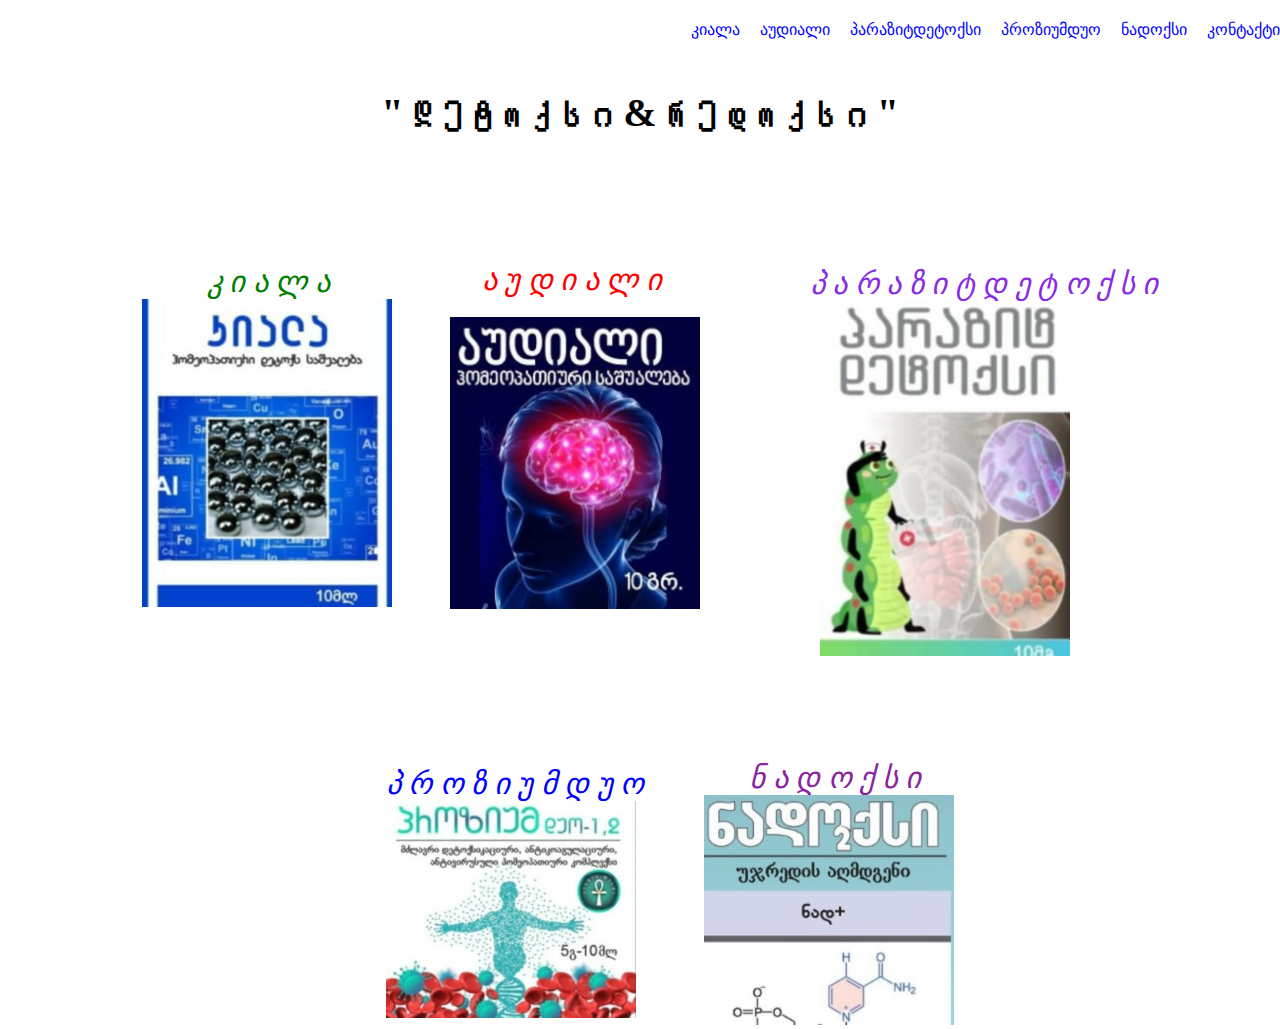
<file: index.html>
<!DOCTYPE html>
<html lang="en">
<head>
    <meta charset="UTF-8">
    <meta name="viewport" content="width=device-width, initial-scale=1.0">
    <title>Document</title>
    <link rel="stylesheet" href="./style.css">
</head>
<body>

  <nav>
    <ul>
      <a href="./kiala.html" >კიალა</a>
      <a href="audiali.html">აუდიალი</a>
      <a href="./parazitdetoqsi.html">პარაზიტდეტოქსი</a>
      <a href="./proziumduo.html">პროზიუმდუო</a>
      <a href="./nadox.html">ნადოქსი</a>
      <a href="./contact.html">კონტაქტი</a>
    </ul>   
  </nav>

    <h1 class="title">" Დ ე ტ ო ქ ს ი  & რ ე დ ო ქ ს ი "</h1>

<div class="mainpage">
    <div class="kiala">
      <p class="kialaname">კ ი ა ლ ა</p>
      <img class="kialaimg" src="./კიალა.jpg" alt="">
   </div>

   <div class="audiali">
     <p class="audialiname">ა უ დ ი ა ლ ი</p>
    <img class="audialiimg" src="./აუდიალი.jpg" alt="">
   </div>

   <div class="parazitdetoqsi">
    <p class="parazitdetoqsname">პ ა რ ა ზ ი ტ  დ ე ტ ო ქ ს ი</p>
   <img class="parazitdetoqsimg" src="./პარაზიტ დეტოქსი.jpg" alt="">
  </div> 

  <div class="proziumduo">
    <p class="proziumduoname">პ რ ო ზ ი უ მ  დ უ ო</p>
   <img class="proziumduoimg" src="./პროზიუმ დუო.jpg" alt="">
  </div>

  <div class="mainpage">
    <div class="nadox">
      <p class="nadoxname">ნ ა დ ო ქ ს ი</p>
      <img class="nadoximg" src="./download.jpg" alt="">
   </div>

</div>





</body>
</html>
</file>
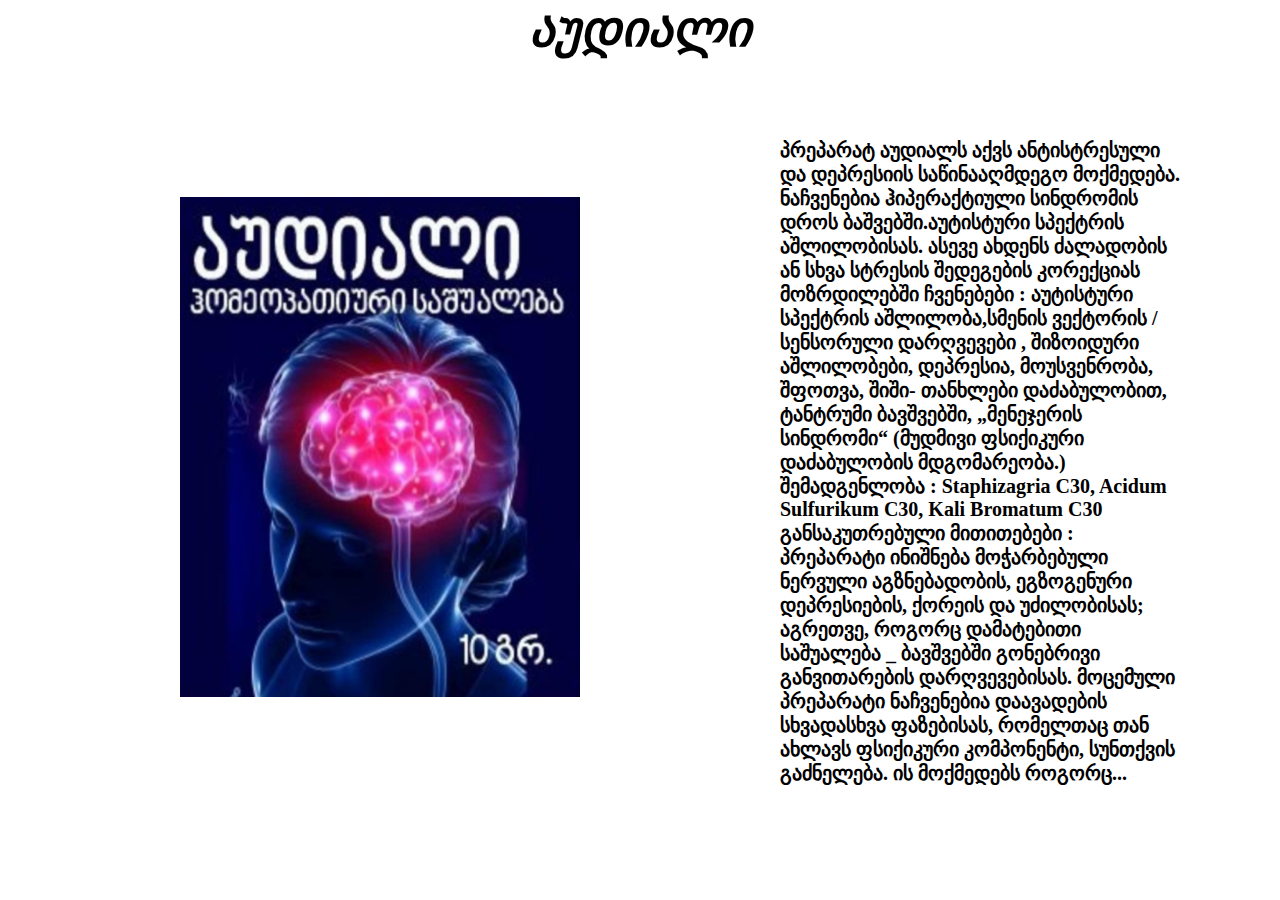
<file: audiali.html>
<!DOCTYPE html>
<html lang="en">
<head>
    <meta charset="UTF-8">
    <meta name="viewport" content="width=device-width, initial-scale=1.0">
    <title>Document</title>
    <link rel="stylesheet" href="./style.css">
</head>
<body>

    <h1 class="audialipagename">აუდიალი</h1>

    <div class="audialipages">
   <img class="audialipage" src="./აუდიალი.jpg" alt="">

   <p class="oneaudialp">
    პრეპარატ აუდიალს აქვს ანტისტრესული და დეპრესიის საწინააღმდეგო მოქმედება. ნაჩვენებია ჰიპერაქტიული სინდრომის დროს ბაშვებში.აუტისტური სპექტრის აშლილობისას. ასევე ახდენს ძალადობის ან სხვა სტრესის შედეგების კორექციას მოზრდილებში                                                                                                                                                                            ჩვენებები  :  აუტისტური სპექტრის აშლილობა,სმენის ვექტორის /სენსორული დარღვევები , შიზოიდური აშლილობები, დეპრესია, მოუსვენრობა, შფოთვა, შიში- თანხლები დაძაბულობით, ტანტრუმი ბავშვებში, „მენეჯერის სინდრომი“ (მუდმივი ფსიქიკური დაძაბულობის მდგომარეობა.) 
შემადგენლობა : Staphizagria C30, Acidum Sulfurikum C30, Kali Bromatum C30 
განსაკუთრებული მითითებები :
პრეპარატი ინიშნება მოჭარბებული ნერვული აგზნებადობის, ეგზოგენური დეპრესიების, ქორეის და უძილობისას; აგრეთვე, როგორც დამატებითი საშუალება _ ბავშვებში გონებრივი განვითარების დარღვევებისას. 
მოცემული პრეპარატი ნაჩვენებია დაავადების სხვადასხვა ფაზებისას, რომელთაც თან ახლავს ფსიქიკური კომპონენტი, სუნთქვის გაძნელება. ის მოქმედებს როგორც...

    </p>

</div>
   
    
</body>
</html>
</file>
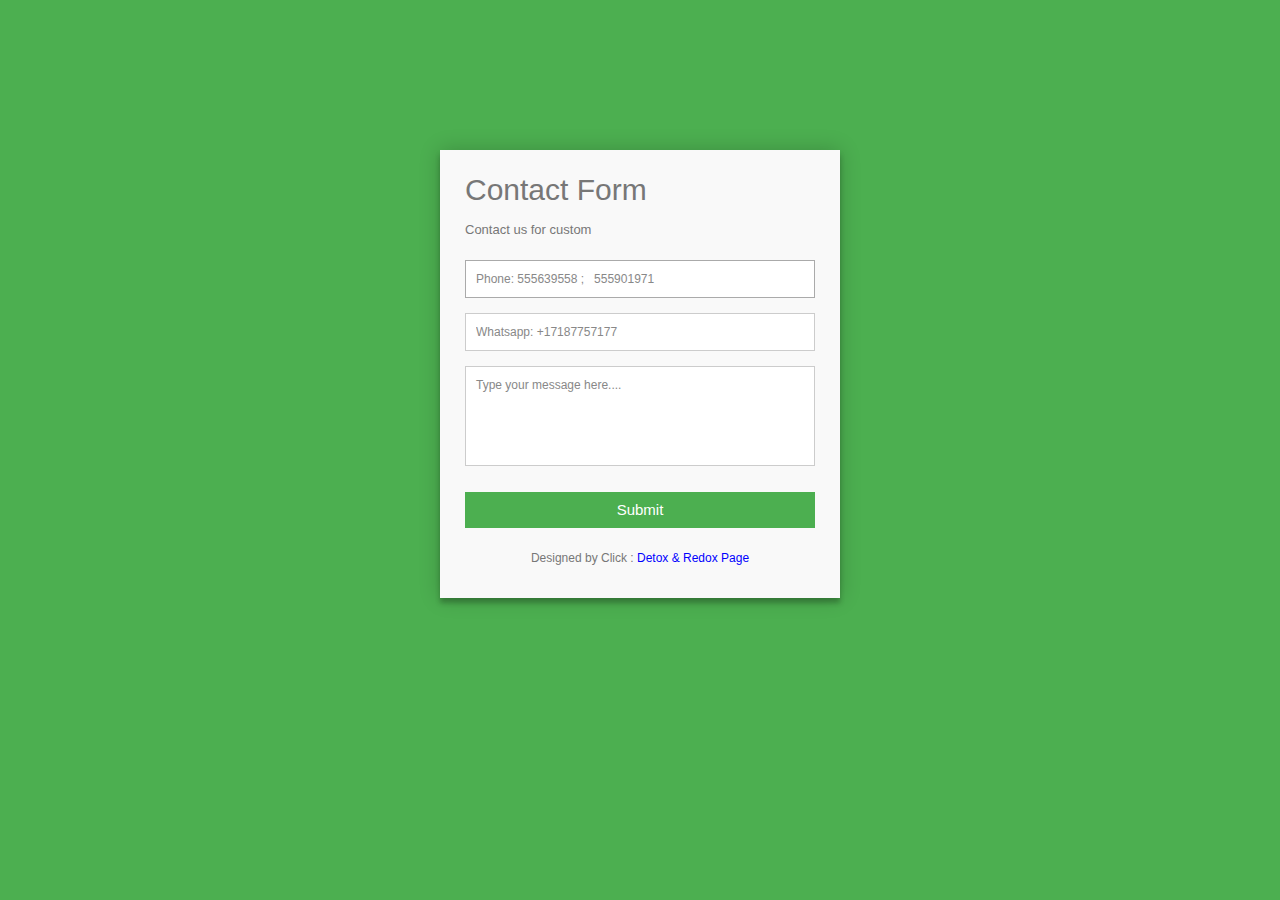
<file: contact.html>
<!DOCTYPE html>
<html lang="en">
<head>
    <meta charset="UTF-8">
    <meta name="viewport" content="width=device-width, initial-scale=1.0">
    <title>Document</title>
    <link rel="stylesheet" href="./style.css">
</head>
<body class="contacts">

    <div class="container">  
        <form id="contact" action="" method="post">
          <h3> Contact Form</h3>
          <h4>Contact us for custom </h4>
          <fieldset>
            <input placeholder="Phone: 555639558 ;   555901971" type="text" tabindex="1" required autofocus>
          </fieldset>
          <fieldset>
            <input placeholder="Whatsapp: +17187757177" type="email" tabindex="2" required>
          </fieldset>
          <fieldset>
            <textarea placeholder="Type your message here...." tabindex="5" required></textarea>
          </fieldset>
          <fieldset>
            <button name="submit" type="submit" id="contact-submit" data-submit="...Sending">Submit</button>
          </fieldset>
              <p class="copyright">Designed by Click : <a href="https://www.facebook.com/share/g/BmnuvSDKrvCSLkjA/" target="_blank" title="Detox & Redox Page">Detox & Redox Page</a></p>
        </form>
      </div>
    
</body>
</html>
</file>
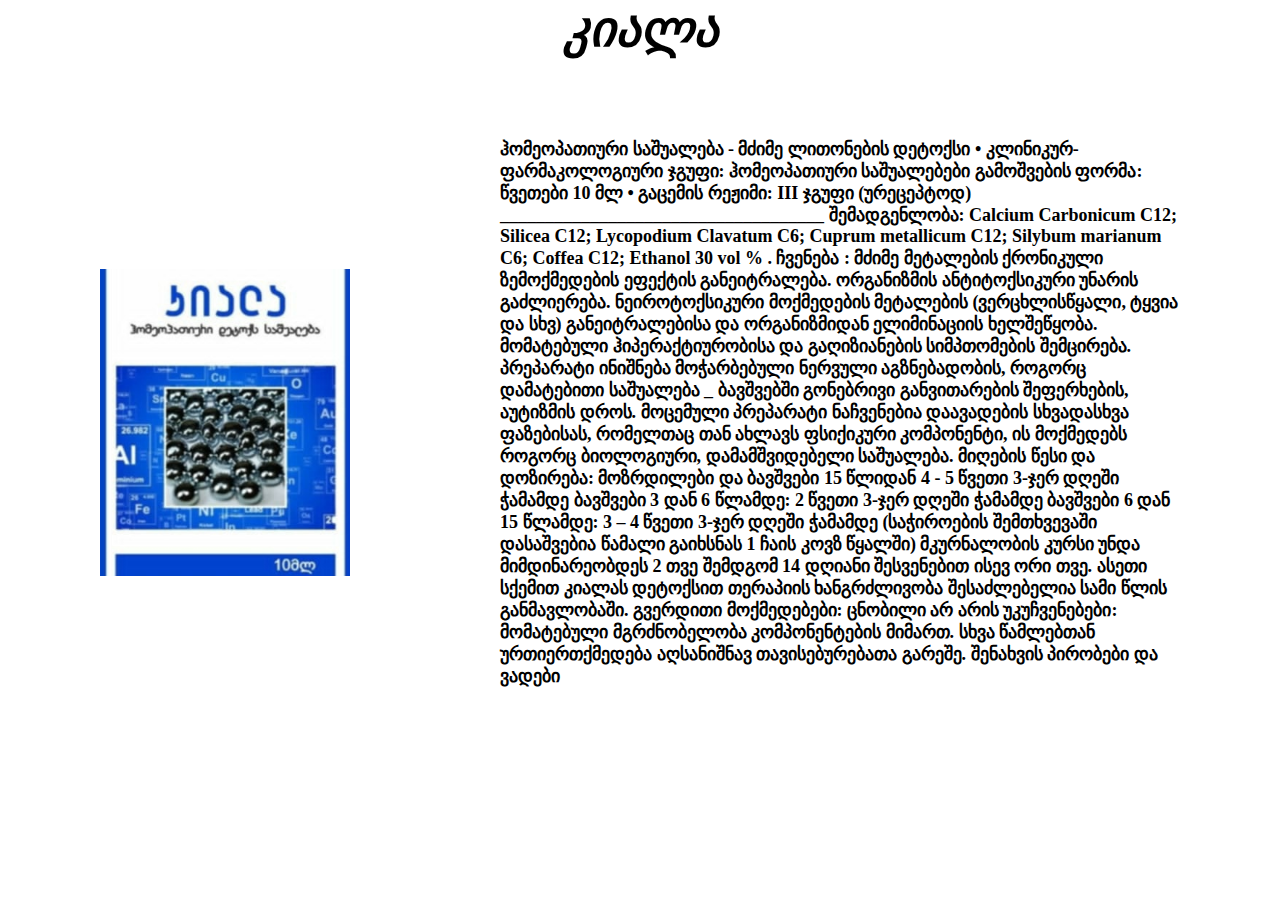
<file: kiala.html>
<!DOCTYPE html>
<html lang="en">
<head>
    <meta charset="UTF-8">
    <meta name="viewport" content="width=device-width, initial-scale=1.0">
    <title>Document</title>
    <link rel="stylesheet" href="./style.css">
</head>
<body>

    <h1 class="kialapagename">კიალა</h1>

    <div class="kialapages">
   <img class="kialapage" src="./კიალა.jpg" alt="">

   <p class="onekialap">ჰომეოპათიური საშუალება - მძიმე ლითონების დეტოქსი 
    • კლინიკურ-ფარმაკოლოგიური ჯგუფი: ჰომეოპათიური საშუალებები 
      გამოშვების ფორმა: წვეთები 10  მლ 
    • გაცემის რეჟიმი: III ჯგუფი (ურეცეპტოდ) 
    ____________________________________ 
    შემადგენლობა: Calcium   Carbonicum   C12; Silicea   C12; Lycopodium Clavatum   C6; Cuprum  metallicum  C12; Silybum marianum  C6; Coffea  C12; 
    Ethanol 30 vol % . 
    ჩვენება : მძიმე  მეტალების ქრონიკული ზემოქმედების  ეფექტის  განეიტრალება. ორგანიზმის  ანტიტოქსიკური უნარის გაძლიერება.   ნეიროტოქსიკური  მოქმედების მეტალების (ვერცხლისწყალი, ტყვია და სხვ) განეიტრალებისა და  ორგანიზმიდან ელიმინაციის ხელშეწყობა.  
    მომატებული ჰიპერაქტიურობისა და გაღიზიანების  სიმპთომების  შემცირება. 
    პრეპარატი ინიშნება მოჭარბებული ნერვული აგზნებადობის,  
    როგორც დამატებითი საშუალება _ ბავშვებში გონებრივი 
    განვითარების  შეფერხების, აუტიზმის დროს.   
    მოცემული პრეპარატი ნაჩვენებია დაავადების სხვადასხვა ფაზებისას, რომელთაც თან ახლავს ფსიქიკური კომპონენტი, ის მოქმედებს როგორც ბიოლოგიური, დამამშვიდებელი საშუალება. 
    მიღების წესი და დოზირება: 
    მოზრდილები და ბავშვები 15 წლიდან 4 - 5 წვეთი  3-ჯერ  დღეში  ჭამამდე 
    ბავშვები 3 დან  6 წლამდე: 2 წვეთი  3-ჯერ  დღეში  ჭამამდე 
    ბავშვები 6 დან 15 წლამდე: 3 – 4  წვეთი  3-ჯერ  დღეში  ჭამამდე 
    (საჭიროების  შემთხვევაში დასაშვებია წამალი  გაიხსნას 1 ჩაის  კოვზ წყალში) 
     მკურნალობის  კურსი უნდა მიმდინარეობდეს 2 თვე შემდგომ 14 დღიანი შესვენებით ისევ ორი თვე. ასეთი სქემით კიალას დეტოქსით თერაპიის ხანგრძლივობა შესაძლებელია სამი წლის განმავლობაში.  
    გვერდითი მოქმედებები: ცნობილი არ არის 
    უკუჩვენებები:   მომატებული მგრძნობელობა  კომპონენტების  მიმართ. 
    სხვა წამლებთან ურთიერთქმედება 
    აღსანიშნავ თავისებურებათა გარეშე. 
    შენახვის პირობები და ვადები 
    </p>

</div>
   


    
</body>
</html>
</file>
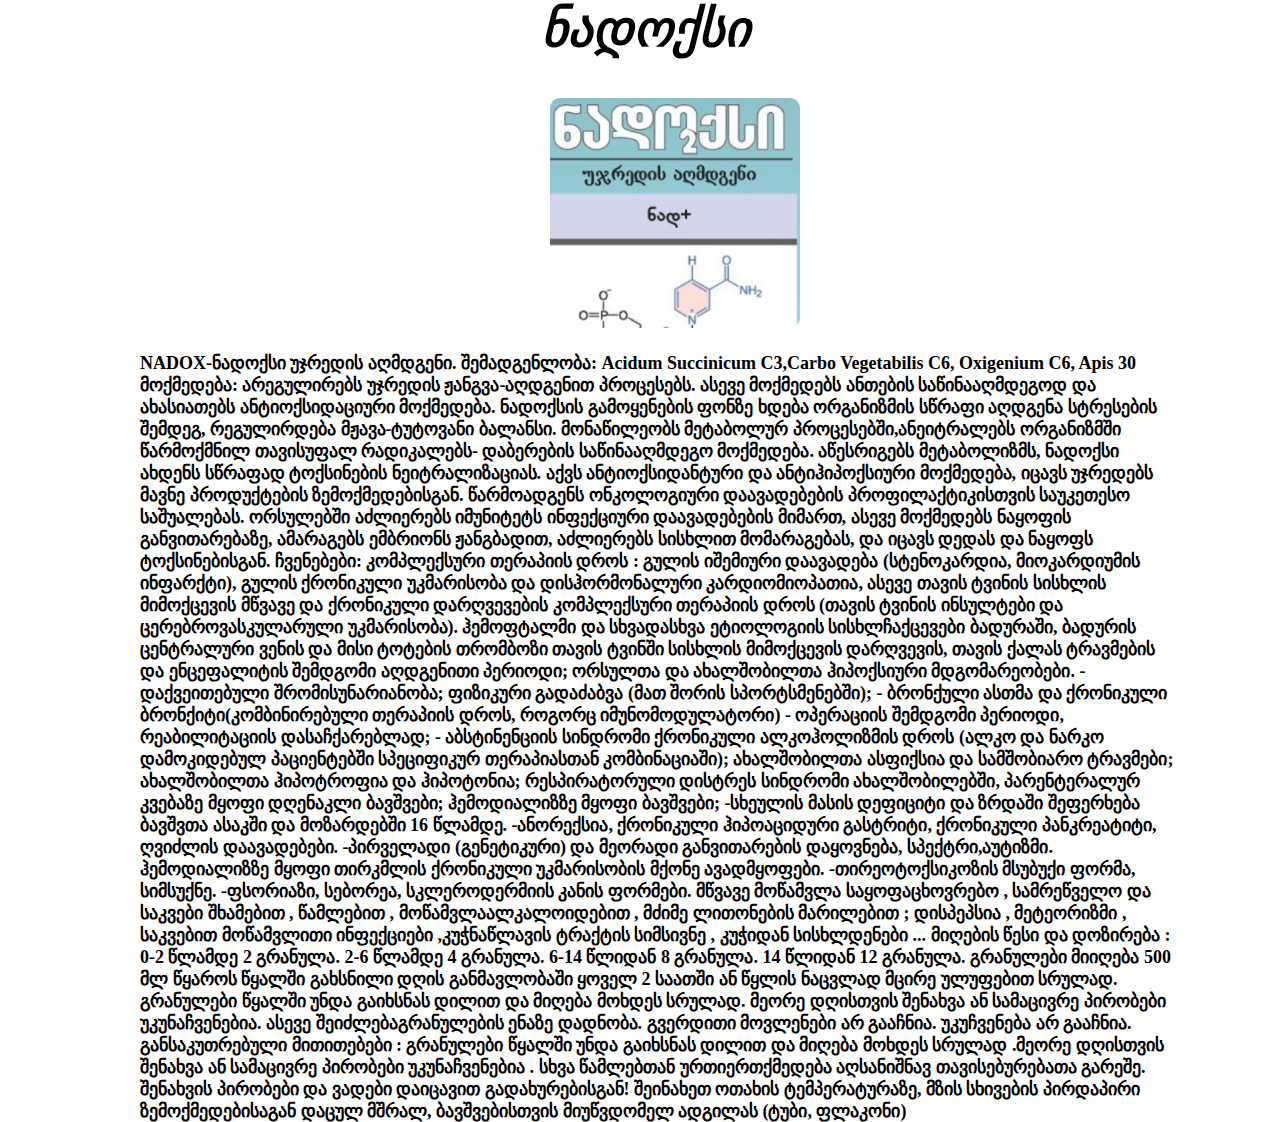
<file: nadox.html>
<!DOCTYPE html>
<html lang="en">
<head>
    <meta charset="UTF-8">
    <meta name="viewport" content="width=device-width, initial-scale=1.0">
    <title>Document</title>
    <link rel="stylesheet" href="./style.css">
</head>
<body>

    <h1 class="nadoqsipagename">ნადოქსი</h1>

    <img class="nadoqsipage" src="./download.jpg" alt="">

<div class="nadoqsipages">

    <div class="nadoqsipages">
  
   <p class="onenadoqsp">
    NADOX-ნადოქსი უჯრედის აღმდგენი. 
შემადგენლობა: Acidum Succinicum C3,Carbo Vegetabilis C6, Oxigenium C6, Apis 30 
მოქმედება: არეგულირებს უჯრედის ჟანგვა-აღდგენით პროცესებს. ასევე მოქმედებს ანთების საწინააღმდეგოდ და ახასიათებს ანტიოქსიდაციური მოქმედება.  ნადოქსის  გამოყენების ფონზე ხდება ორგანიზმის სწრაფი აღდგენა სტრესების შემდეგ, რეგულირდება მჟავა-ტუტოვანი ბალანსი.  მონაწილეობს  მეტაბოლურ პროცესებში,ანეიტრალებს ორგანიზმში წარმოქმნილ თავისუფალ რადიკალებს- დაბერების საწინააღმდეგო მოქმედება. აწესრიგებს მეტაბოლიზმს, ნადოქსი ახდენს სწრაფად ტოქსინების ნეიტრალიზაციას. აქვს ანტიოქსიდანტური და ანტიჰიპოქსიური მოქმედება, იცავს უჯრედებს მავნე პროდუქტების ზემოქმედებისგან. წარმოადგენს ონკოლოგიური დაავადებების პროფილაქტიკისთვის საუკეთესო საშუალებას. ორსულებში აძლიერებს იმუნიტეტს ინფექციური დაავადებების მიმართ, ასევე მოქმედებს ნაყოფის განვითარებაზე, ამარაგებს ემბრიონს ჟანგბადით, აძლიერებს სისხლით მომარაგებას, და იცავს დედას და ნაყოფს ტოქსინებისგან.                                                                   ჩვენებები:  კომპლექსური თერაპიის დროს : 
 გულის იშემიური დაავადება (სტენოკარდია, მიოკარდიუმის ინფარქტი), გულის ქრონიკული უკმარისობა და დისჰორმონალური კარდიომიოპათია, ასევე თავის ტვინის სისხლის მიმოქცევის მწვავე და ქრონიკული დარღვევების კომპლექსური თერაპიის დროს (თავის ტვინის ინსულტები და  ცერებროვასკულარული უკმარისობა). ჰემოფტალმი და სხვადასხვა ეტიოლოგიის სისხლჩაქცევები ბადურაში, ბადურის ცენტრალური ვენის და მისი ტოტების თრომბოზი                                                                                                                                                                                                               თავის ტვინში სისხლის მიმოქცევის დარღვევის, თავის ქალას ტრავმების და ენცეფალიტის  შემდგომი აღდგენითი პერიოდი; ორსულთა და ახალშობილთა ჰიპოქსიური მდგომარეობები.                                                                                                                             - დაქვეითებული შრომისუნარიანობა; ფიზიკური გადაძაბვა (მათ შორის სპორტსმენებში); 
- ბრონქული ასთმა და ქრონიკული ბრონქიტი(კომბინირებული თერაპიის დროს, როგორც იმუნომოდულატორი) 
- ოპერაციის შემდგომი პერიოდი, რეაბილიტაციის დასაჩქარებლად; 
- აბსტინენციის სინდრომი ქრონიკული ალკოჰოლიზმის დროს (ალკო და ნარკო დამოკიდებულ პაციენტებში სპეციფიკურ თერაპიასთან კომბინაციაში);  ახალშობილთა ასფიქსია და სამშობიარო ტრავმები; ახალშობილთა ჰიპოტროფია და ჰიპოტონია; რესპირატორული დისტრეს სინდრომი ახალშობილებში, პარენტერალურ კვებაზე მყოფი დღენაკლი ბავშვები; ჰემოდიალიზზე მყოფი ბავშვები; 
-სხეულის მასის დეფიციტი და ზრდაში შეფერხება ბავშვთა  ასაკში და მოზარდებში 16 წლამდე. 
-ანორექსია, ქრონიკული ჰიპოაციდური გასტრიტი, ქრონიკული პანკრეატიტი, ღვიძლის დაავადებები. 
-პირველადი (გენეტიკური) და მეორადი განვითარების დაყოვნება, სპექტრი,აუტიზმი.  ჰემოდიალიზზე მყოფი თირკმლის ქრონიკული უკმარისობის მქონე ავადმყოფები. 
-თირეოტოქსიკოზის მსუბუქი ფორმა, სიმსუქნე. 
-ფსორიაზი, სებორეა, სკლეროდერმიის კანის ფორმები.    მწვავე მოწამვლა საყოფაცხოვრებო , სამრეწველო და საკვები შხამებით , წამლებით , მოწამვლაალკალოიდებით , მძიმე ლითონების მარილებით ; დისპეპსია , მეტეორიზმი , საკვებით მოწამვლითი ინფექციები ,კუჭნაწლავის ტრაქტის სიმსივნე , კუჭიდან სისხლდენები   ...                                                                                                       მიღების წესი და დოზირება : 0-2 წლამდე 2 გრანულა.  2-6 წლამდე 4 გრანულა. 6-14 წლიდან 8 გრანულა. 14 წლიდან 12 გრანულა. გრანულები მიიღება  500 მლ წყაროს წყალში გახსნილი დღის განმავლობაში ყოველ 2 საათში ან წყლის ნაცვლად მცირე ულუფებით სრულად. გრანულები წყალში უნდა გაიხსნას დილით და მიღება მოხდეს სრულად. მეორე დღისთვის შენახვა ან სამაცივრე პირობები უკუნაჩვენებია. ასევე შეიძლებაგრანულების ენაზე დადნობა. 
გვერდითი მოვლენები 
არ გააჩნია. 
უკუჩვენება 
არ გააჩნია. 
განსაკუთრებული მითითებები : 
გრანულები წყალში უნდა გაიხსნას დილით და მიღება მოხდეს სრულად .მეორე დღისთვის შენახვა ან სამაცივრე პირობები უკუნაჩვენებია . 
სხვა წამლებთან ურთიერთქმედება 
აღსანიშნავ თავისებურებათა გარეშე. 
შენახვის პირობები და ვადები 
დაიცავით გადახურებისგან! შეინახეთ ოთახის ტემპერატურაზე, მზის სხივების პირდაპირი ზემოქმედებისაგან დაცულ მშრალ, ბავშვებისთვის მიუწვდომელ ადგილას (ტუბი, ფლაკონი)
    </p>

        
</div>
    
</body>
</html>
</file>
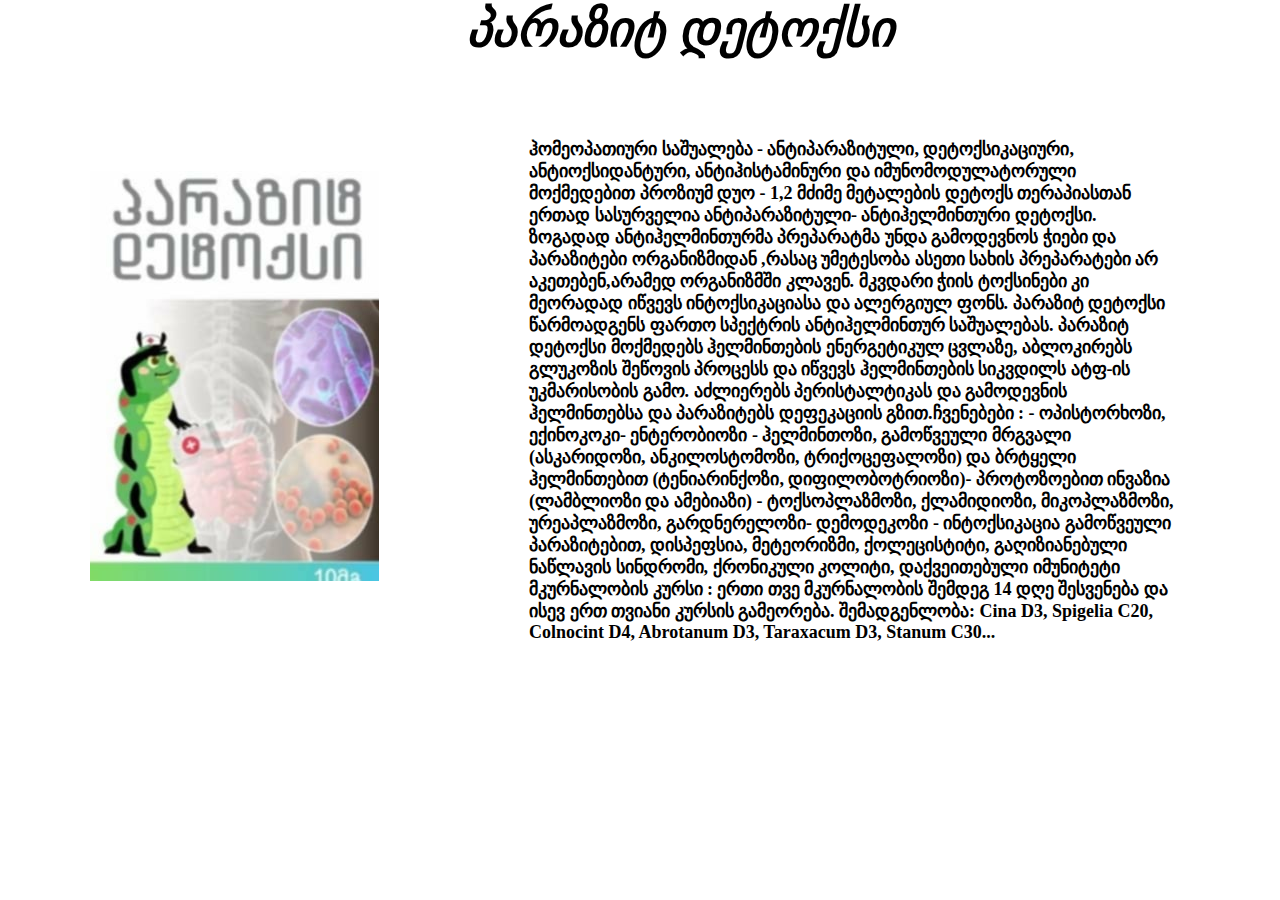
<file: parazitdetoqsi.html>
<!DOCTYPE html>
<html lang="en">
<head>
    <meta charset="UTF-8">
    <meta name="viewport" content="width=device-width, initial-scale=1.0">
    <title>Document</title>
    <link rel="stylesheet" href="./style.css">
</head>
<body>

    <h1 class="parazitdetoqsnamee">პარაზიტ დეტოქსი</h1>

    <div class="parazitdetoqspages">
   <img class="parazitdetoqsname" src="./პარაზიტ დეტოქსი.jpg" alt="">

   <p class="oneparazitdetoqsp">
    ჰომეოპათიური საშუალება - ანტიპარაზიტული, დეტოქსიკაციური, ანტიოქსიდანტური, ანტიჰისტამინური და იმუნომოდულატორული მოქმედებით
    პროზიუმ დუო - 1,2  მძიმე მეტალების დეტოქს თერაპიასთან ერთად სასურველია ანტიპარაზიტული- ანტიჰელმინთური დეტოქსი.  ზოგადად ანტიჰელმინთურმა პრეპარატმა უნდა გამოდევნოს ჭიები და პარაზიტები  ორგანიზმიდან ,რასაც უმეტესობა ასეთი სახის პრეპარატები არ აკეთებენ,არამედ ორგანიზმში კლავენ. მკვდარი ჭიის ტოქსინები კი მეორადად იწვევს ინტოქსიკაციასა და ალერგიულ                               ფონს.                                                                                               
   პარაზიტ დეტოქსი წარმოადგენს ფართო სპექტრის ანტიჰელმინთურ საშუალებას. პარაზიტ დეტოქსი მოქმედებს ჰელმინთების ენერგეტიკულ ცვლაზე, აბლოკირებს გლუკოზის შეწოვის პროცესს და იწვევს ჰელმინთების სიკვდილს ატფ-ის უკმარისობის გამო. აძლიერებს პერისტალტიკას და გამოდევნის ჰელმინთებსა და პარაზიტებს დეფეკაციის გზით.ჩვენებები :
   - ოპისტორხოზი,  ექინოკოკი- ენტერობიოზი
   - ჰელმინთოზი, გამოწვეული მრგვალი (ასკარიდოზი, ანკილოსტომოზი, ტრიქოცეფალოზი) და ბრტყელი ჰელმინთებით (ტენიარინქოზი, დიფილობოტრიოზი)- პროტოზოებით ინვაზია (ლამბლიოზი და ამებიაზი)
   - ტოქსოპლაზმოზი, ქლამიდიოზი, მიკოპლაზმოზი, ურეაპლაზმოზი, გარდნერელოზი- დემოდეკოზი
   - ინტოქსიკაცია გამოწვეული პარაზიტებით, დისპეფსია, მეტეორიზმი, ქოლეცისტიტი, გაღიზიანებული ნაწლავის სინდრომი, ქრონიკული კოლიტი, დაქვეითებული იმუნიტეტი 
    მკურნალობის კურსი : ერთი თვე მკურნალობის შემდეგ 14 დღე შესვენება და ისევ ერთ თვიანი კურსის გამეორება.
    შემადგენლობა: Cina D3, Spigelia C20, Colnocint  D4, Abrotanum D3, Taraxacum D3, Stanum C30...   
    </p>

</div>
    
</body>
</html>
</file>
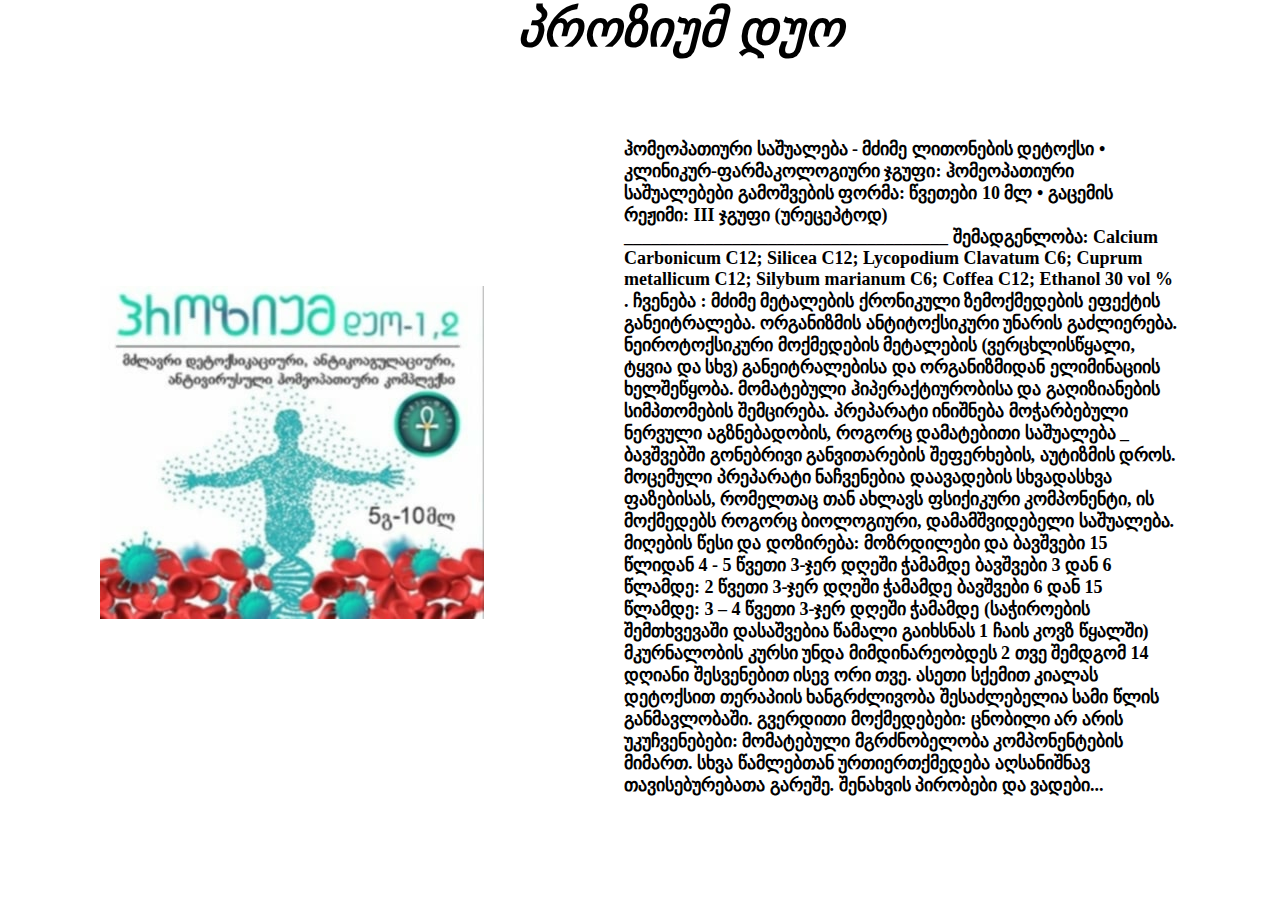
<file: proziumduo.html>
<!DOCTYPE html>
<html lang="en">
<head>
    <meta charset="UTF-8">
    <meta name="viewport" content="width=device-width, initial-scale=1.0">
    <title>Document</title>
    <link rel="stylesheet" href="./style.css">
</head>
<body>

    <h1 class="proziumduopagename">პროზიუმ დუო</h1>

    <div class="proziumduopages">
   <img class="proziumduopage" src="./პროზიუმ დუო.jpg" alt="">

   <p class="oneproziumduop">ჰომეოპათიური საშუალება - მძიმე ლითონების დეტოქსი 
    • კლინიკურ-ფარმაკოლოგიური ჯგუფი: ჰომეოპათიური საშუალებები 
      გამოშვების ფორმა: წვეთები 10  მლ 
    • გაცემის რეჟიმი: III ჯგუფი (ურეცეპტოდ) 
    ____________________________________ 
    შემადგენლობა: Calcium   Carbonicum   C12; Silicea   C12; Lycopodium Clavatum   C6; Cuprum  metallicum  C12; Silybum marianum  C6; Coffea  C12; 
    Ethanol 30 vol % . 
    ჩვენება : მძიმე  მეტალების ქრონიკული ზემოქმედების  ეფექტის  განეიტრალება. ორგანიზმის  ანტიტოქსიკური უნარის გაძლიერება.   ნეიროტოქსიკური  მოქმედების მეტალების (ვერცხლისწყალი, ტყვია და სხვ) განეიტრალებისა და  ორგანიზმიდან ელიმინაციის ხელშეწყობა.  
    მომატებული ჰიპერაქტიურობისა და გაღიზიანების  სიმპთომების  შემცირება. 
    პრეპარატი ინიშნება მოჭარბებული ნერვული აგზნებადობის,  
    როგორც დამატებითი საშუალება _ ბავშვებში გონებრივი 
    განვითარების  შეფერხების, აუტიზმის დროს.   
    მოცემული პრეპარატი ნაჩვენებია დაავადების სხვადასხვა ფაზებისას, რომელთაც თან ახლავს ფსიქიკური კომპონენტი, ის მოქმედებს როგორც ბიოლოგიური, დამამშვიდებელი საშუალება. 
    მიღების წესი და დოზირება: 
    მოზრდილები და ბავშვები 15 წლიდან 4 - 5 წვეთი  3-ჯერ  დღეში  ჭამამდე 
    ბავშვები 3 დან  6 წლამდე: 2 წვეთი  3-ჯერ  დღეში  ჭამამდე 
    ბავშვები 6 დან 15 წლამდე: 3 – 4  წვეთი  3-ჯერ  დღეში  ჭამამდე 
    (საჭიროების  შემთხვევაში დასაშვებია წამალი  გაიხსნას 1 ჩაის  კოვზ წყალში) 
     მკურნალობის  კურსი უნდა მიმდინარეობდეს 2 თვე შემდგომ 14 დღიანი შესვენებით ისევ ორი თვე. ასეთი სქემით კიალას დეტოქსით თერაპიის ხანგრძლივობა შესაძლებელია სამი წლის განმავლობაში.  
    გვერდითი მოქმედებები: ცნობილი არ არის 
    უკუჩვენებები:   მომატებული მგრძნობელობა  კომპონენტების  მიმართ. 
    სხვა წამლებთან ურთიერთქმედება 
    აღსანიშნავ თავისებურებათა გარეშე. 
    შენახვის პირობები და ვადები...
    </p>

</div>
   
    
</body>
</html>
</file>
<file: style.css>
*{
    padding: 0;
    margin: 0;
    box-sizing: border-box;
}

.title{
    display: flex;
    align-items: center;
    justify-content: center;
    font-size: 40px;  
    margin-top: 50px; 
}

.mainpage{
    display: flex;
    flex-wrap: wrap;
    align-items: center;
    justify-content: center;
    gap: 20px;
}

.kialaname{
    margin-left: 85px;
    font-size: 30px;
    color: green;
}
.kialaimg{
    width: 250px;
    margin-left: 20px;
    cursor: pointer;
}
.kialaimg:hover{
    transform: scale(1.3);
    z-index: 2;
}
.kiala{
    padding-top: 80px;
    transition: 1s;
    font-style: italic;
}

.nadoxname{
    margin-left: 85px;
    font-size: 30px;
    color: rgb(137, 36, 158);
}
.nadoximg{
    width: 250px;
    margin-left: 40px;
    cursor: pointer;
}
.nadoximg:hover{
    transform: scale(1.3);
    z-index: 2;
}
.nadox{
    padding-top: 80px;
    transition: 1s;
    font-style: italic;
}

.audialiname{
    margin-left: 70px;
    font-size: 30px;
    color: red;

}
.audialiimg{
    width: 250px;
    margin-left: 38px;
    margin-top: 20px;
    cursor: pointer;
}

.audialiimg:hover{
    transform: scale(1.3);
    z-index: 2;
}
.audiali{
    padding-top: 80px;
    font-style: italic;
}

.parazitdetoqsname{
    margin-left: 70px;
    font-size: 30px;
    color:blueviolet;
}
.parazitdetoqsimg{
    width: 250px;
    margin-left: 100px;
    cursor: pointer;
}

.parazitdetoqsimg:hover{
    transform: scale(1.3);
    z-index: 2;
}
.parazitdetoqsi{
    padding-top: 80px;
    font-style: italic;
}

.proziumduoname{
    margin-left: 60px;
    font-size: 30px;
    color:blue;
}
.proziumduoimg{
    width: 250px;
    margin-left: 60px;
    cursor: pointer;
}

.proziumduoimg:hover{
    transform: scale(1.3);
    z-index: 2;
}
.proziumduo{
    padding-top: 80px;
    transition: 1s;
    font-style: italic;
}

ul{
    display: flex;
    justify-content: end;
    align-items: end;
    gap: 20px;
}
a{
    text-decoration: none;
    color: blue;
    margin-top: 20px;
}

.kialapage{
    width: 250px;
    margin-top: 100px;
    margin-left: 100px;
    cursor: pointer;
}
.kialapagename{
    display: flex;
    justify-content: center;
    align-items: center;
    font-size: 50px;
    font-style: oblique;
}
.kialapages{
    display: flex;
    justify-content: center;
    align-items: center;
}
.onekialap{
    padding-right: 100px;
    padding-left: 150px;
    padding-top: 80px;
    font-size: 18px;
    font-weight: bold;
}


.audialipage{
    width: 400px;
    height: 500px;
    margin-top: 50px;
    margin-left: 180px;
    cursor: pointer;
}
.audialipagename{
    display: flex;
    justify-content: center;
    align-items: center;
    font-size: 50px;
    font-style: oblique;
}
.audialipages{
    display: flex;
    align-items: center;
    justify-content: center;
    gap: 200px;
}
.oneaudialp{
    padding-right: 100px;
    padding-top: 80px;
    font-size: 20px;
    font-weight: bold;
}

.parazitdetoqspage{
    width: 250px;
    margin-top: 100px;
    margin-left: 100px;
    cursor: pointer;
}
.parazitdetoqsnamee{
    display: flex;
    justify-content: center;
    align-items: center;
    font-size: 50px;
    font-style: oblique;
    cursor: pointer;
    padding-left: 80px;
}
.parazitdetoqsname{
    padding-left: 20px;
    padding-top: 50px;
}
.parazitdetoqspages{
    display: flex;
    justify-content: center;
    align-items: center;
}
.oneparazitdetoqsp{
    padding-right: 100px;
    padding-left: 150px;
    padding-top: 80px;
    font-size: 18px;
    font-weight: bold;
}

.proziumduopages{
    display: flex;
    justify-content: center;
    align-items: center;
}
.proziumduopagename{
    display: flex;
    justify-content: center;
    align-items: center;
    font-size: 50px;
    font-style: oblique;
    cursor: pointer;
    padding-left: 80px;
}
.oneproziumduop{
    padding-right: 100px;
    padding-left: 140px;
    padding-top: 80px;
    font-size: 18px;
    font-weight: bold;
}
.proziumduopage{
    margin-top: 50px;
    margin-left: 100px;
    cursor: pointer;
}

.nadoqsipages{
    display: flex;
    justify-content: center;
    align-items: center;
}
.nadoqsipagename{
    display: flex;
    justify-content: center;
    align-items: center;
    font-size: 50px;
    font-style: oblique;
    cursor: pointer;
    padding-left: 10px;
}
.onenadoqsp{
    padding-right: 100px;
    padding-left: 140px;
    padding-top: 20px;
    font-size: 18px;
    font-weight: bold;
}
.nadoqsipage{
    width: 250px;
    margin-left: 550px;
    margin-top: 40px;
    cursor: pointer;
    border-radius: 10px;
}

.contacts {
    font-family: "Roboto", Helvetica, Arial, sans-serif;
    font-weight: 100;
    font-size: 12px;
    line-height: 30px;
    color: #777;
    background: #4CAF50;
  }
  
  .container {
    max-width: 400px;
    width: 100%;
    margin: 0 auto;
    position: relative;
  }
  
  #contact input[type="text"],
  #contact input[type="email"],
  #contact input[type="tel"],
  #contact input[type="url"],
  #contact textarea,
  #contact button[type="submit"] {
    font: 400 12px/16px "Roboto", Helvetica, Arial, sans-serif;
  }
  
  #contact {
    background: #F9F9F9;
    padding: 25px;
    margin: 150px 0;
    box-shadow: 0 0 20px 0 rgba(0, 0, 0, 0.2), 0 5px 5px 0 rgba(0, 0, 0, 0.24);
  }
  
  #contact h3 {
    display: block;
    font-size: 30px;
    font-weight: 300;
    margin-bottom: 10px;
  }
  
  #contact h4 {
    margin: 5px 0 15px;
    display: block;
    font-size: 13px;
    font-weight: 400;
  }
  
  fieldset {
    border: medium none !important;
    margin: 0 0 10px;
    min-width: 100%;
    padding: 0;
    width: 100%;
  }
  
  #contact input[type="text"],
  #contact input[type="email"],
  #contact input[type="tel"],
  #contact input[type="url"],
  #contact textarea {
    width: 100%;
    border: 1px solid #ccc;
    background: #FFF;
    margin: 0 0 5px;
    padding: 10px;
  }
  
  #contact input[type="text"]:hover,
  #contact input[type="email"]:hover,
  #contact input[type="tel"]:hover,
  #contact input[type="url"]:hover,
  #contact textarea:hover {
    -webkit-transition: border-color 0.3s ease-in-out;
    -moz-transition: border-color 0.3s ease-in-out;
    transition: border-color 0.3s ease-in-out;
    border: 1px solid #aaa;
  }
  
  #contact textarea {
    height: 100px;
    max-width: 100%;
    resize: none;
  }
  
  #contact button[type="submit"] {
    cursor: pointer;
    width: 100%;
    border: none;
    background: #4CAF50;
    color: #FFF;
    margin: 0 0 5px;
    padding: 10px;
    font-size: 15px;
  }
  
  #contact button[type="submit"]:hover {
    background: #43A047;
    -webkit-transition: background 0.3s ease-in-out;
    -moz-transition: background 0.3s ease-in-out;
    transition: background-color 0.3s ease-in-out;
  }
  
  #contact button[type="submit"]:active {
    box-shadow: inset 0 1px 3px rgba(0, 0, 0, 0.5);
  }
  
  .copyright {
    text-align: center;
  }
  
  #contact input:focus,
  #contact textarea:focus {
    outline: 0;
    border: 1px solid #aaa;
  }
  
  ::-webkit-input-placeholder {
    color: #888;
  }
  
  :-moz-placeholder {
    color: #888;
  }
  
  ::-moz-placeholder {
    color: #888;
  }
  
  :-ms-input-placeholder {
    color: #888;
  }

  .instalink{
    display: flex;
    justify-content: center;
    align-items: center;
    
  }
</file>
